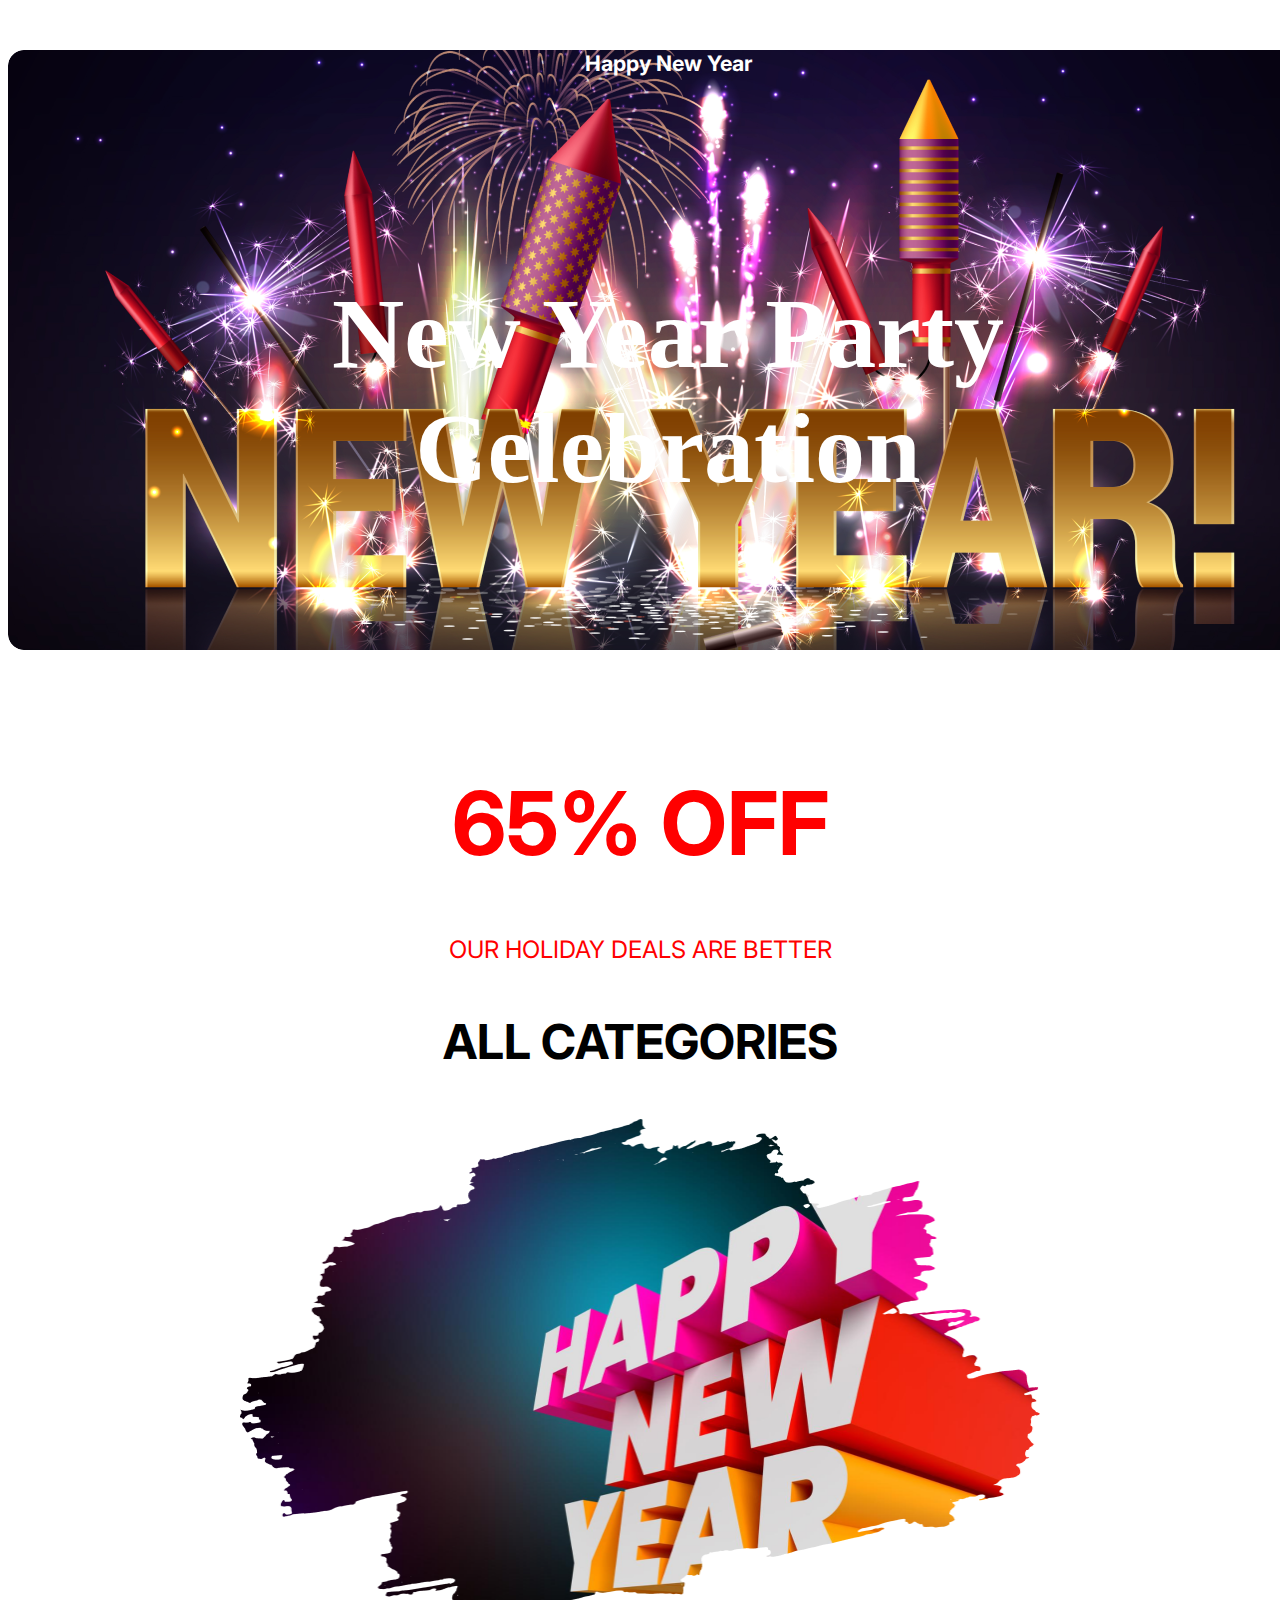
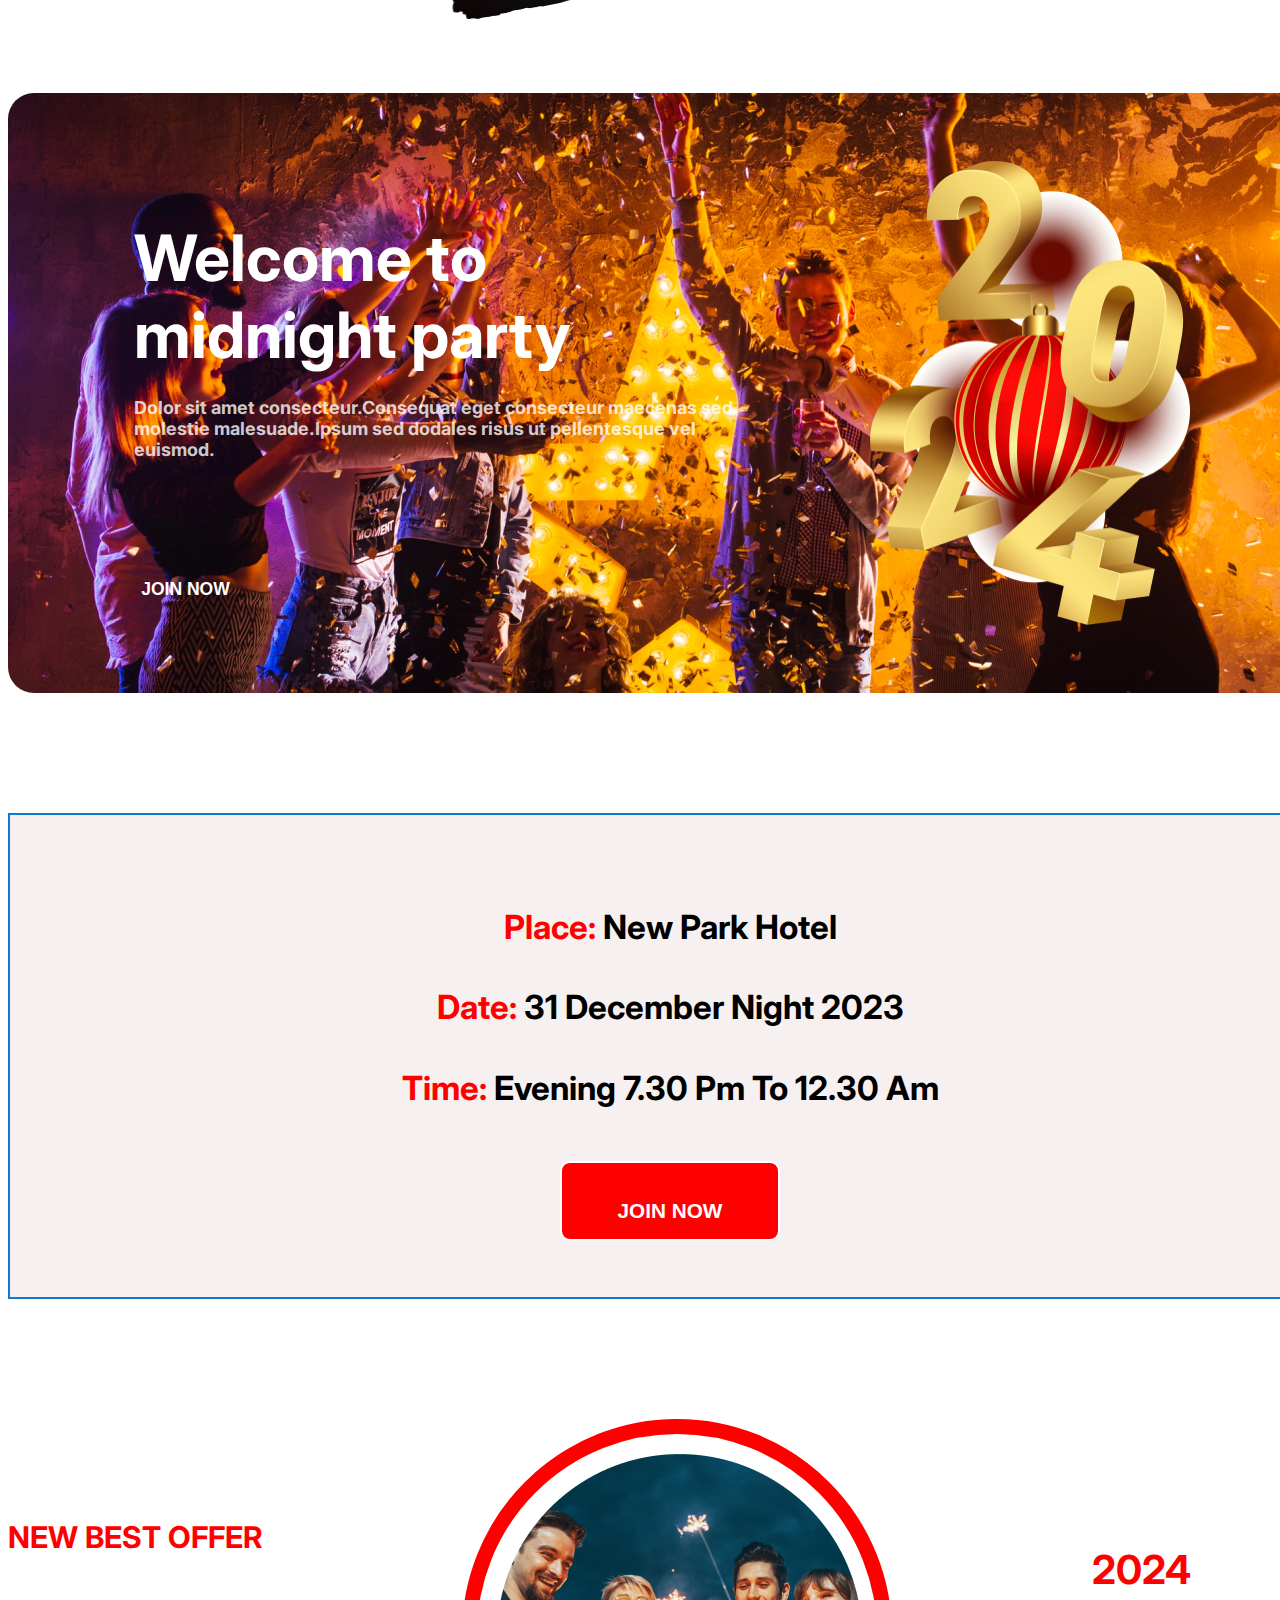
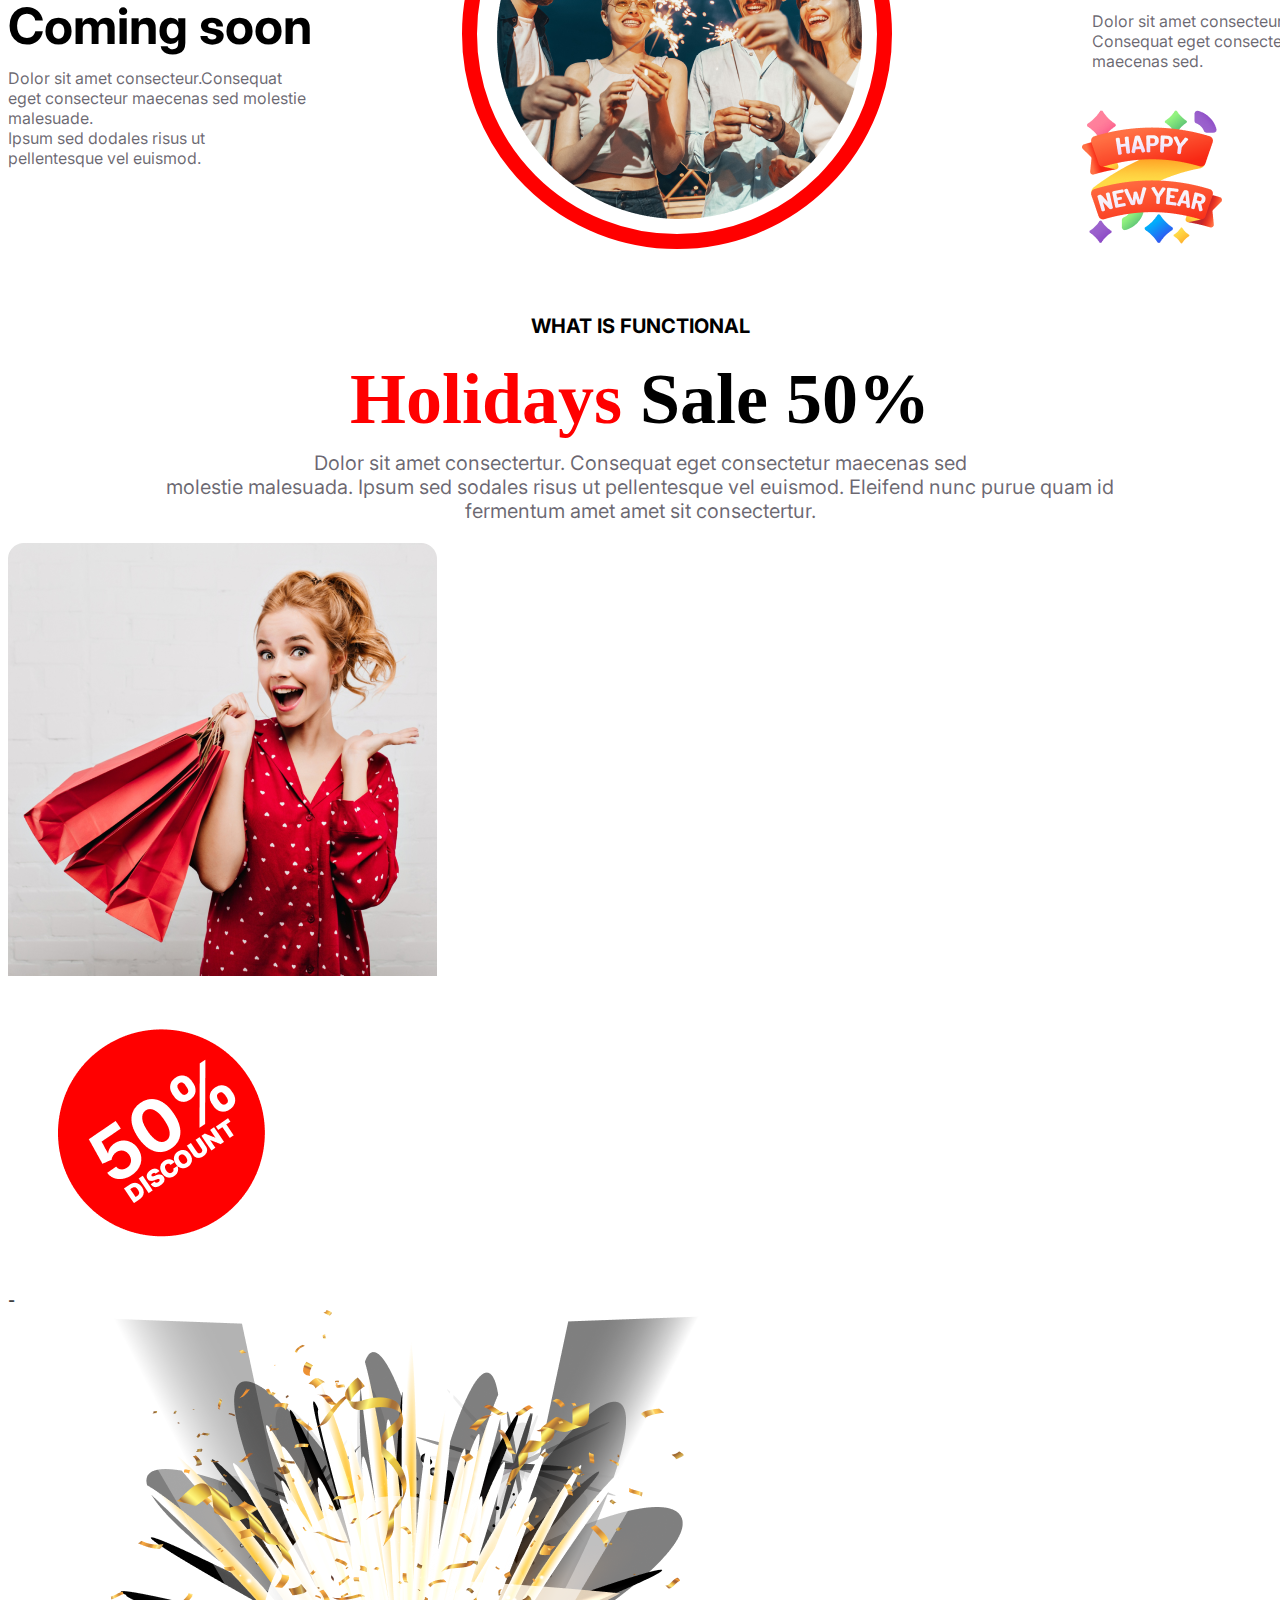
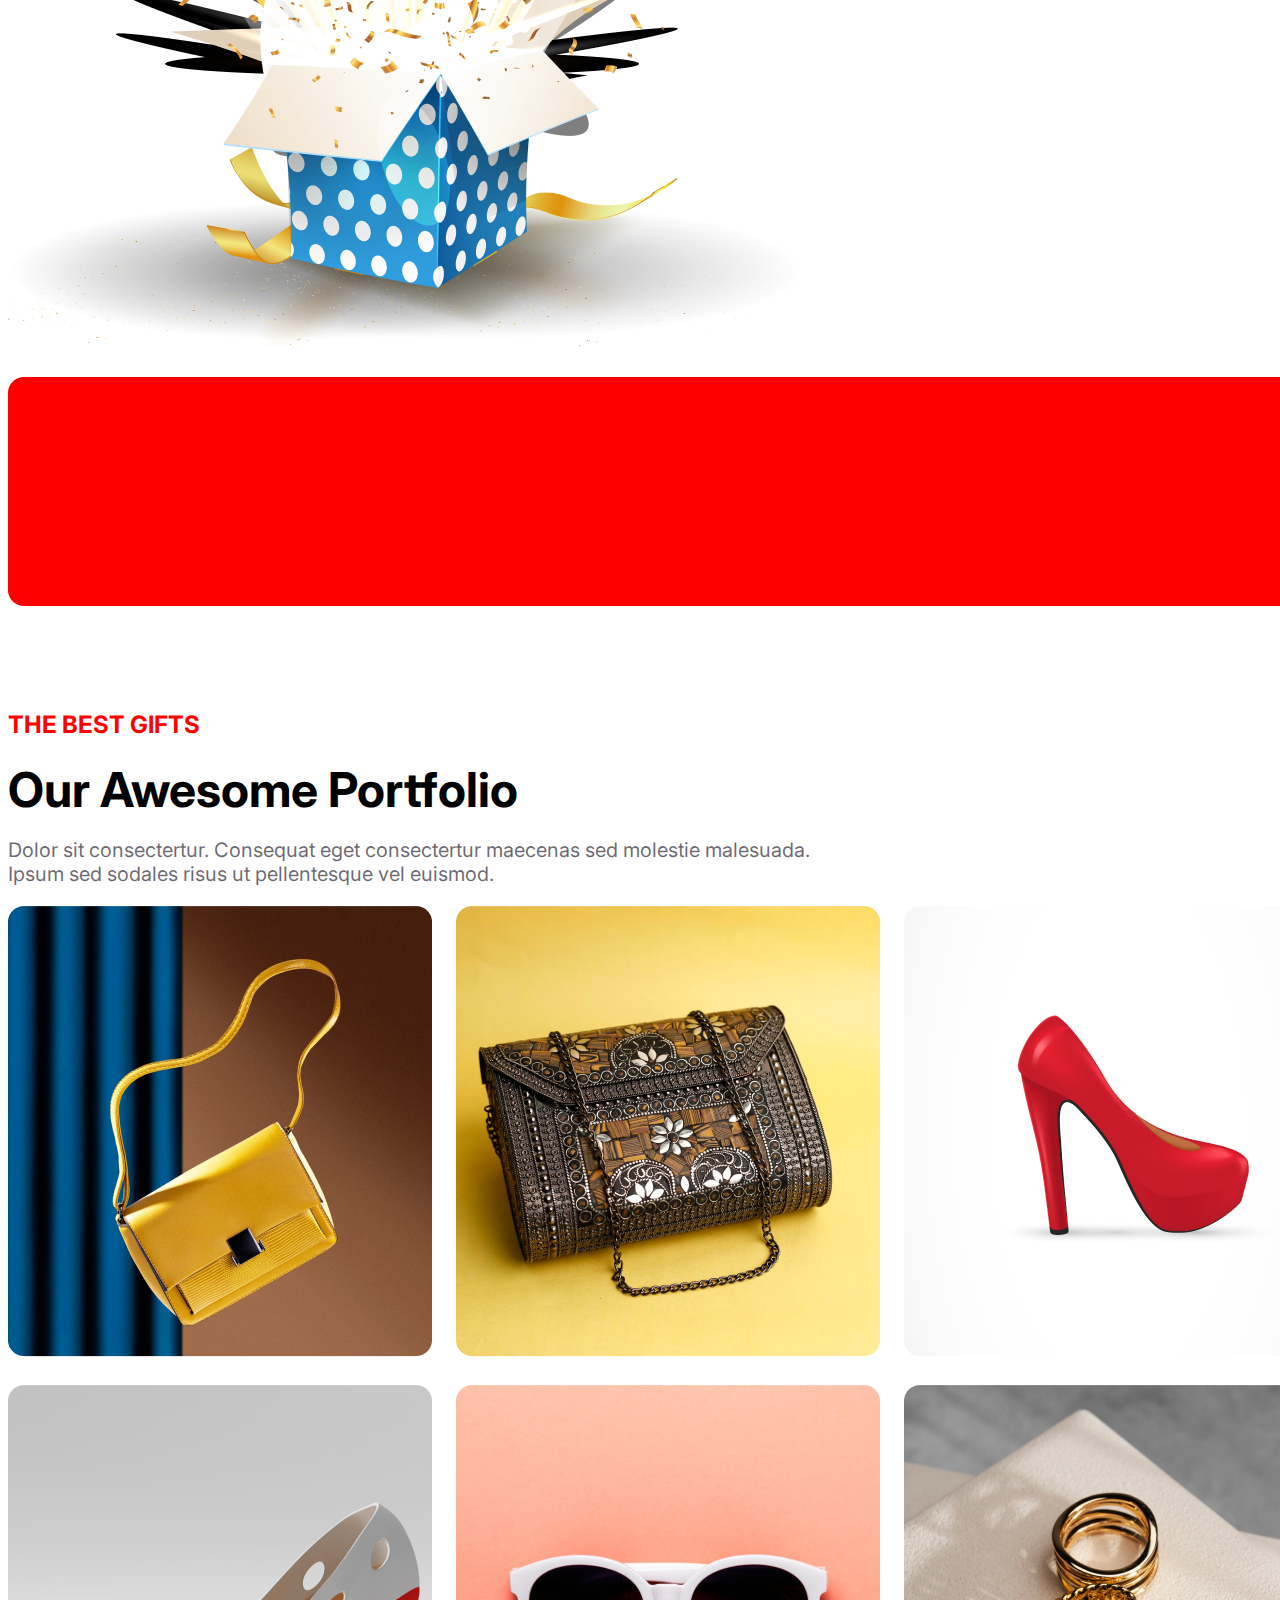
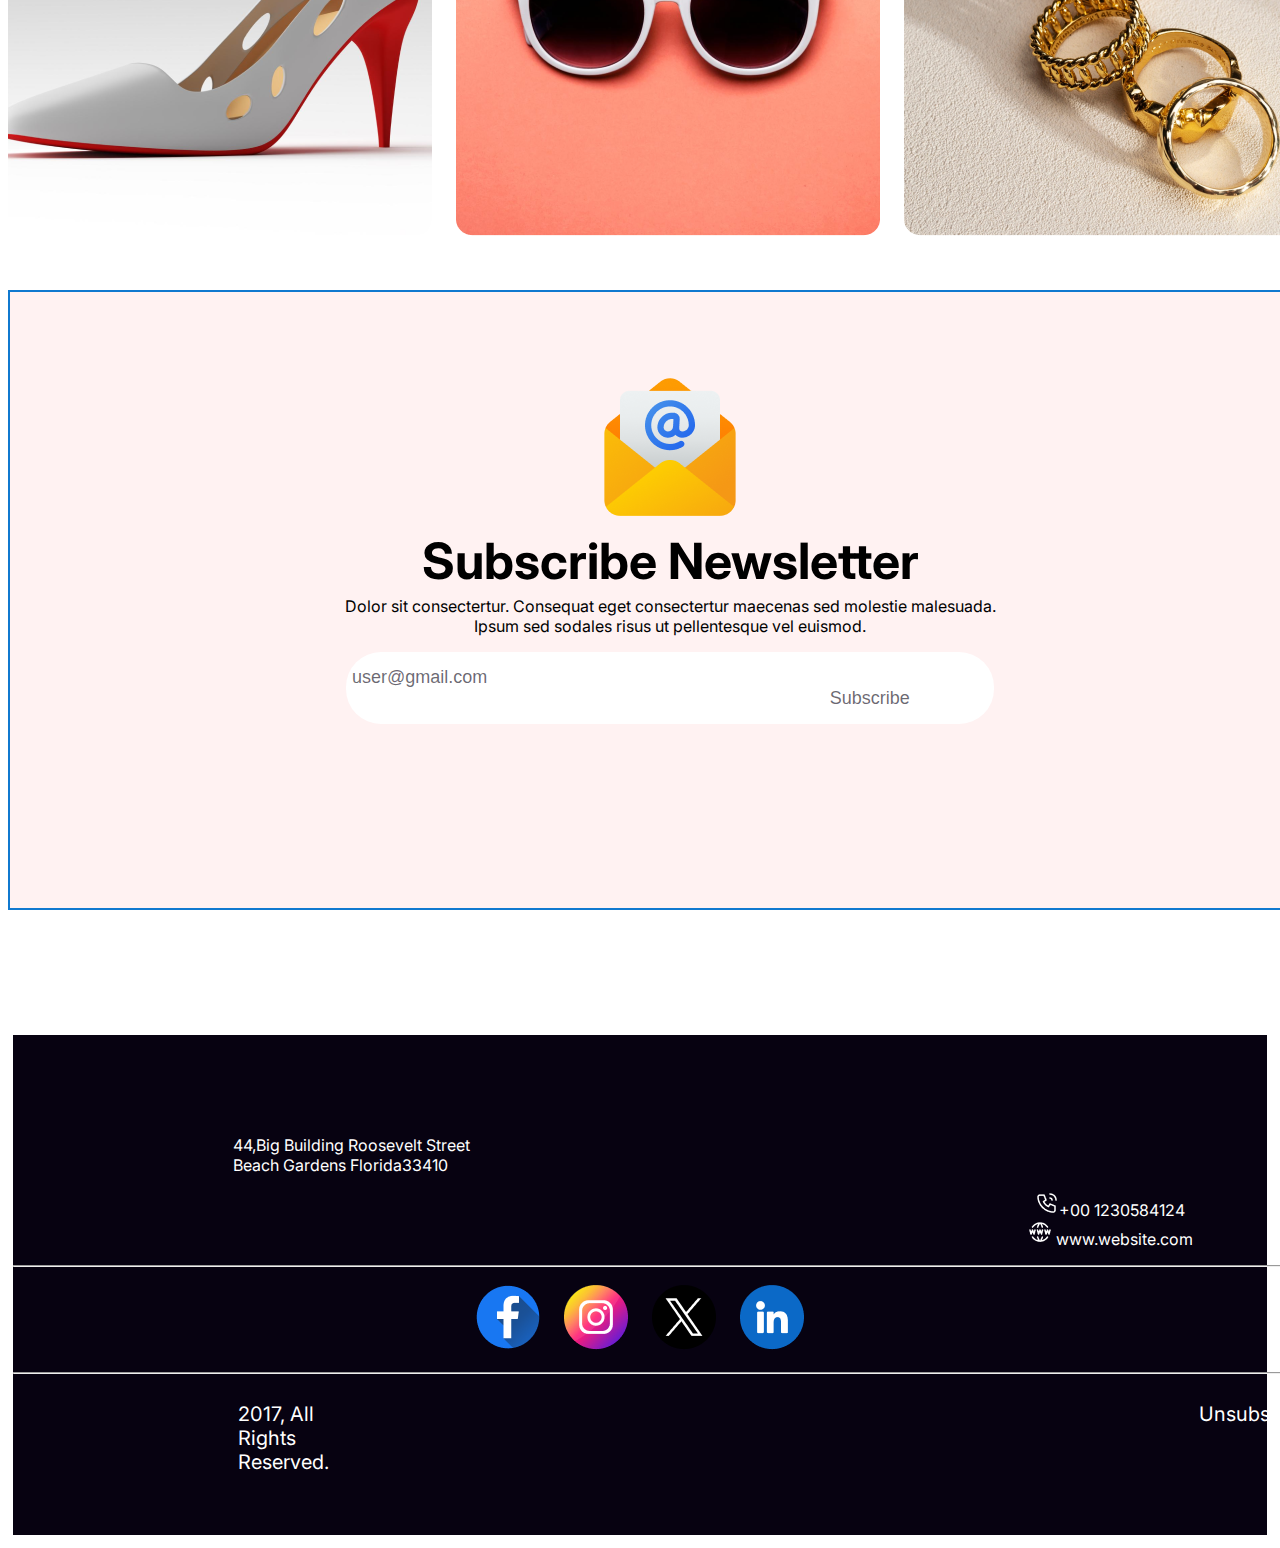
<file: index.html>
<!DOCTYPE html>
<html lang="en">
<head>
    <meta charset="UTF-8">
    <meta name="viewport" content="width=device-width, initial-scale=1.0">
    <link rel="preconnect" href="https://fonts.googleapis.com">
    <link rel="preconnect" href="https://fonts.gstatic.com" crossorigin>
    <link href="https://fonts.googleapis.com/css2?family=Inter&display=swap" rel="stylesheet">
    <link rel="stylesheet" href="styles.css">
    <title></title>
</head>
<body>
    <!-- Banner start -->
    <header class="banner" >
       
            <div class="new1">
                   <h6>Happy New Year</h6> 
            </div>
            <div class="new">
                     <h1 > New Year Party <br>Celebration</h1>
            </div>
                   
    </header>


     <!--main start-->

     <main>
        <section class="off">
            <div>
                <h1 class="offer">65% OFF</h1>
                <p class="our">OUR HOLIDAY DEALS ARE BETTER</p>
                <h3 class="all">ALL CATEGORIES</h3>
            </div>
            <div>
               <img class="newphoto" src="New Year Photo.png" alt="It is new year photo">
            </div>
        </section>

        <!-- /* main 2nd part start */ -->



        <section class="group">
           
                <div>
                    <h2 class="group1">
                        Welcome to <br> midnight party
                    <h2>

                    <p class="group2">
                             Dolor sit amet consecteur.Consequat eget consecteur maecenas sed molestie malesuade.Ipsum sed dodales risus ut pellentesque vel euismod.

                        <button class="group3">
                            <h3>JOIN NOW</h3>
                        </button>
                    </p>
                </div>


                <div>
                    <img class="group4" src="Group 70.png" alt="It is new year pic.">
                </div>

    </section>

    <!-- section class="discount1 start -->
            

                <div class="discount2">
                    <div class="discount3">
                          <h5> <span class="time">Place:</span>
                          New Park Hotel</h5>
                          <h5><span class="time"> Date:</span>
                          31 December Night 2023</h5>
                          <h5><span class="time">Time:</span>
                          Evening 7.30 Pm To 12.30 Am</h5>
                          <button class="discount4"><h5>JOIN NOW</h5></button>
                    </div>
                </div>
           
       
                <!-- coming soon start -->
<section class="coming">
    <div>
        <h6 class="coming1">NEW BEST OFFER</h6>
        <h2 class="coming2">Coming soon</h2>
        <p class="coming3">
            Dolor sit amet consecteur.Consequat <br> eget consecteur maecenas sed molestie <br> malesuade. <br> Ipsum sed dodales risus ut <br> pellentesque vel euismod.
        </p>
    </div>

     <div class="circle">
        <div>
            <img class="circlepic" src="Ellipse 1.png" alt="It is paly">
        </div>
    </div>



         <div>
            <h3 class="coming4">2024</h3>
            <p class="coming5">
               Dolor sit amet consecteur.<br> Consequat eget consectetur <br> maecenas sed.
            </p>
           <img class="coming6" src="Group 96.png" alt="happy new year">
        </div>
</section>


<!-- article is start -->

    <article class="holiday">
             <p class="holiday1"> <strong>WHAT IS FUNCTIONAL</strong> </p>
            <h1 class="holiday2"> <span class="time">Holidays</span> Sale 50%</h1>
            <p class="holiday3">
                Dolor sit amet consectertur. Consequat eget consectetur maecenas sed <br> molestie malesuada. Ipsum sed sodales risus ut pellentesque vel euismod. Eleifend nunc purue quam id <br> fermentum amet amet sit consectertur.
            </p>
    </article>
<!-- start offer -->
<section class="box1">
            <article class="article1">
                <div>
              <img class="box2" src="Rectangle 1.png" alt="">
             </div>
              <div>
              <img class="box3"src="Group 44.png" alt="">
              </div>
            - </article>
                    
         <div class="div1">
                <div >
                <img class="redbox" src="Group 75.png" alt="">
                </div>
                <div>
                     <img class="redbox1" src="Rectangle 2.png" alt="">
                </div>
           
         </div>
  
            




    <!-- Awesome gift start -->
    
  <section class="gift">
  
         <p> <span class="text1"> <b>THE BEST GIFTS</b> </span>
        </p>
        <h3 class="text2">Our Awesome Portfolio</h3>
         <p class="text3">Dolor sit consectertur. Consequat eget consectertur maecenas sed molestie malesuada.
        <br> Ipsum sed sodales risus ut pellentesque vel euismod.
     </p>
  
    


        <div class="portfolio5">
            <div>
              <img src="Rectangle 3.png" alt="">
            </div>
            <div>
                <img src="Rectangle 4.png" alt="">
            </div>
              
            <div>
               <img src="Rectangle 5.png" alt="">
            </div>

        </div>
        
        <div class="portfolio6">
            <div>
              <img src="Rectangle 6.png" alt="">
            </div>
            <div>
                <img src="Rectangle 7.png" alt=""> 
            </div>
             
            <div>
               <img src="Rectangle 8.png" alt="">
            </div>
          </div>

</section>

<!-- Now start gmail  --> 

<section class="gmail1">

     <div class="gmali2">
          <img  src="Group 61.png" alt="">
     </div>
     <div>
        <h1 class="gmail3">
           Subscribe Newsletter
        </h1>
    <p class="gmali4">
          Dolor sit consectertur. Consequat eget consectertur maecenas sed molestie malesuada.
         <br> Ipsum sed sodales risus ut pellentesque vel euismod. 
    </p>
   </div>


    
    <button class=" gmali5">
        <div class="divgood">
             <div>
            <a class="user">user@gmail.com </a>
        <div>
        <div>
           <a class="user1">Subscribe</a> 
        </div>
        </div>
       
        
    </button>
   
</div>
</section>
 
</main> 


<!-- now start footert -->

     <footer class="footer">
        <div>
           <div class="footer1">
            <p class="footer1">
                44,Big Building Roosevelt Street <br>
                Beach Gardens Florida33410
            </p>
        </div>
        <div>
              <ul class="unorderlist">

              <li class="footer2"  > <img src="Call.png" alt="">+00 1230584124</li>
              <li class="footer2"> <img src="Website.png" alt=""> www.website.com </li>

            </ul>
        </div>
    </div>
         
     
    
    
   
       <hr class="hrtag">

       <div class="footer2">

        <img class="img" src="Facebook.png" alt="">
       <img class="img" src="Instagram.png" alt="">
       <img class="img"  src="Twitter.png" alt="">
       <img  class="img" src="Linkedin.png" alt="">

       </div>
      
      
       <hr class="hrtag">

      <div class="allright">
        <div>
              <p class="footer3">2017, All Rights Reserved.</p>
        </div>
        <div>
            <p class="footer4">Unsubscribe</p>

        </div>
      </div>
       
     
     </footer>
     

</body>
</html>
</file>
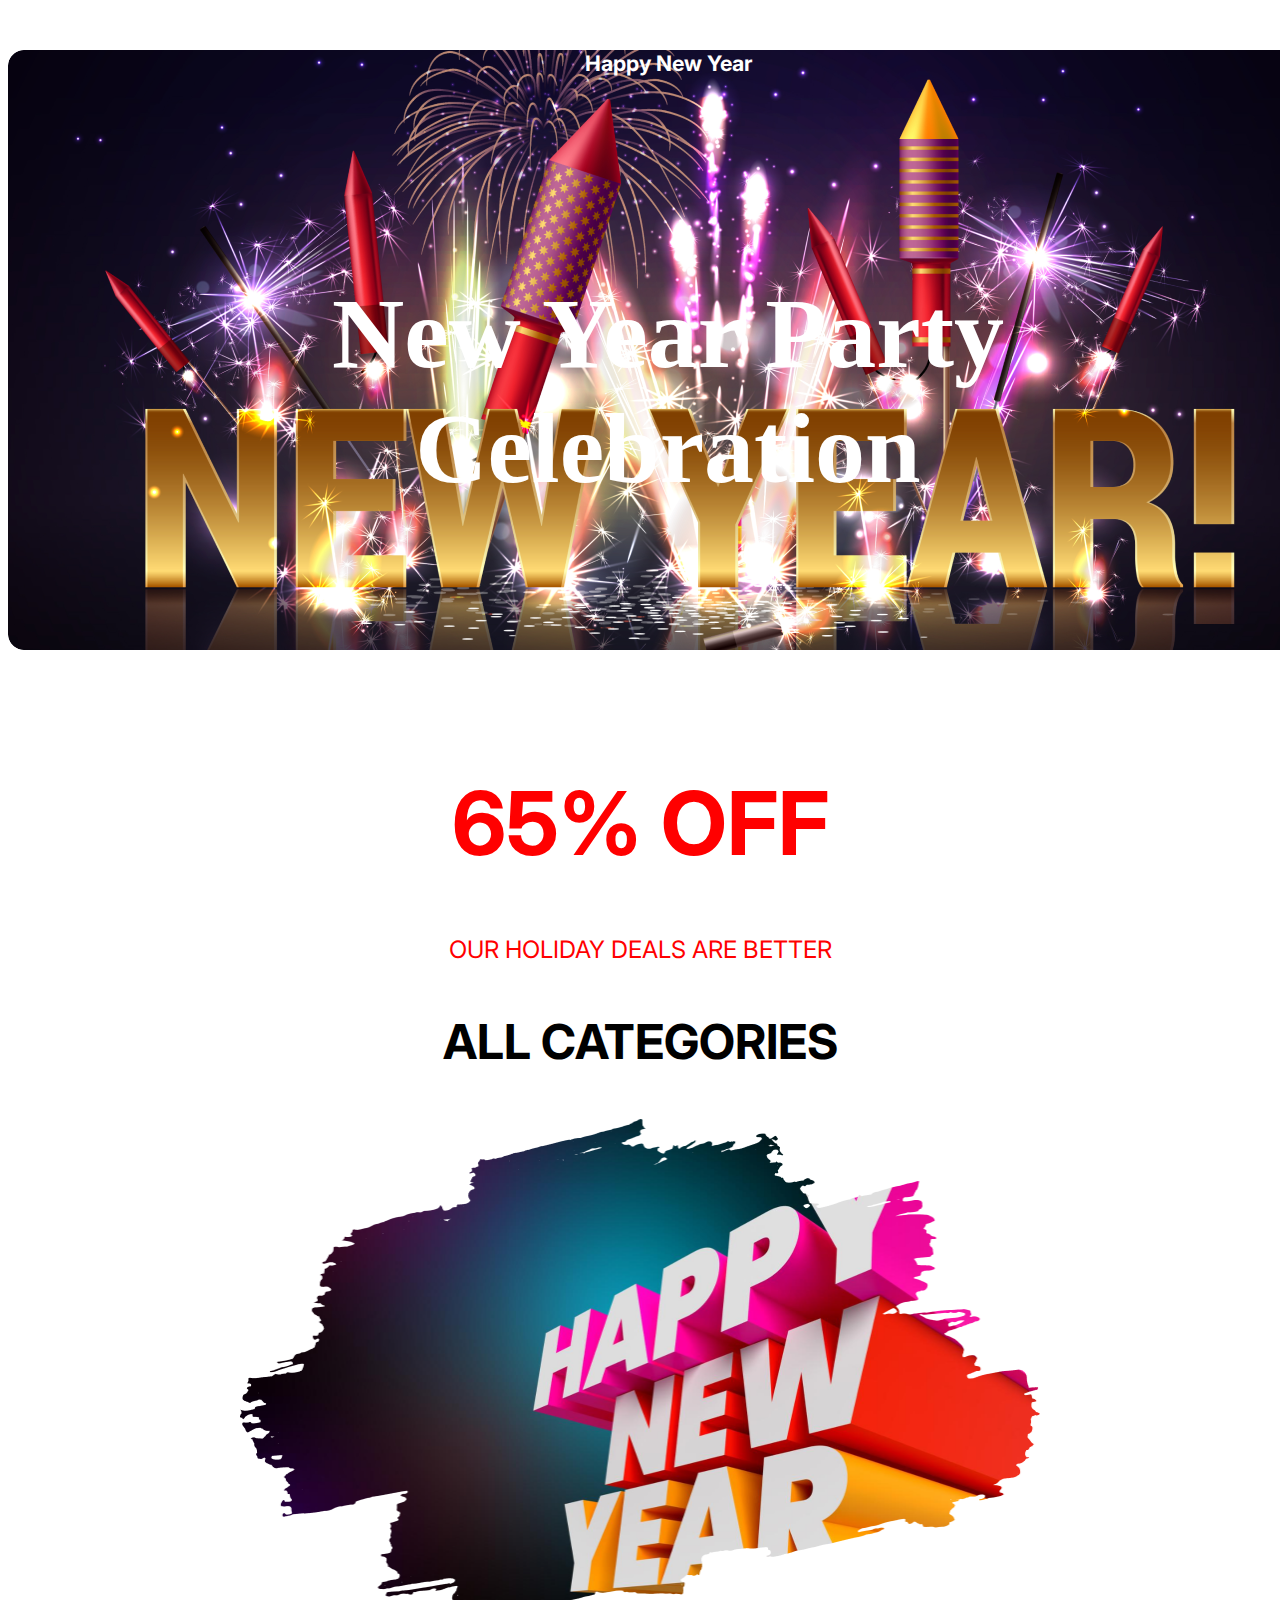
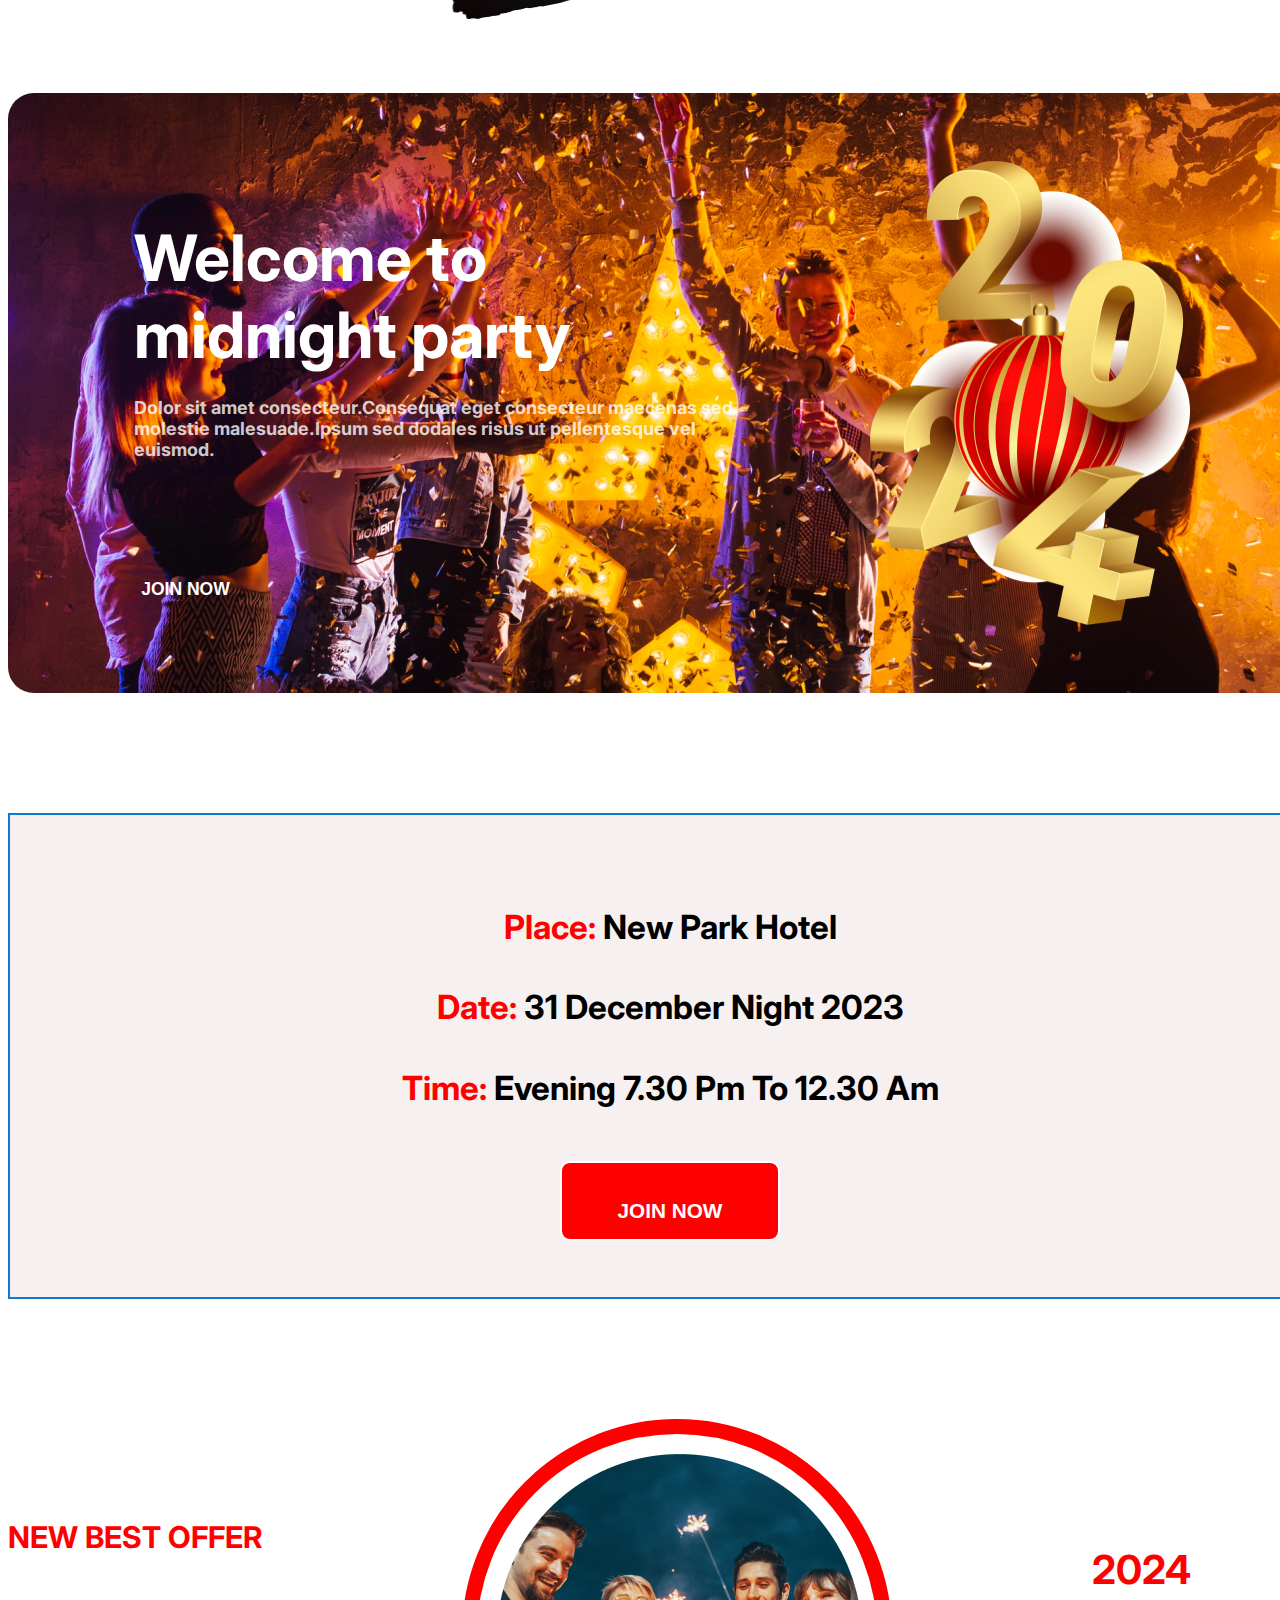
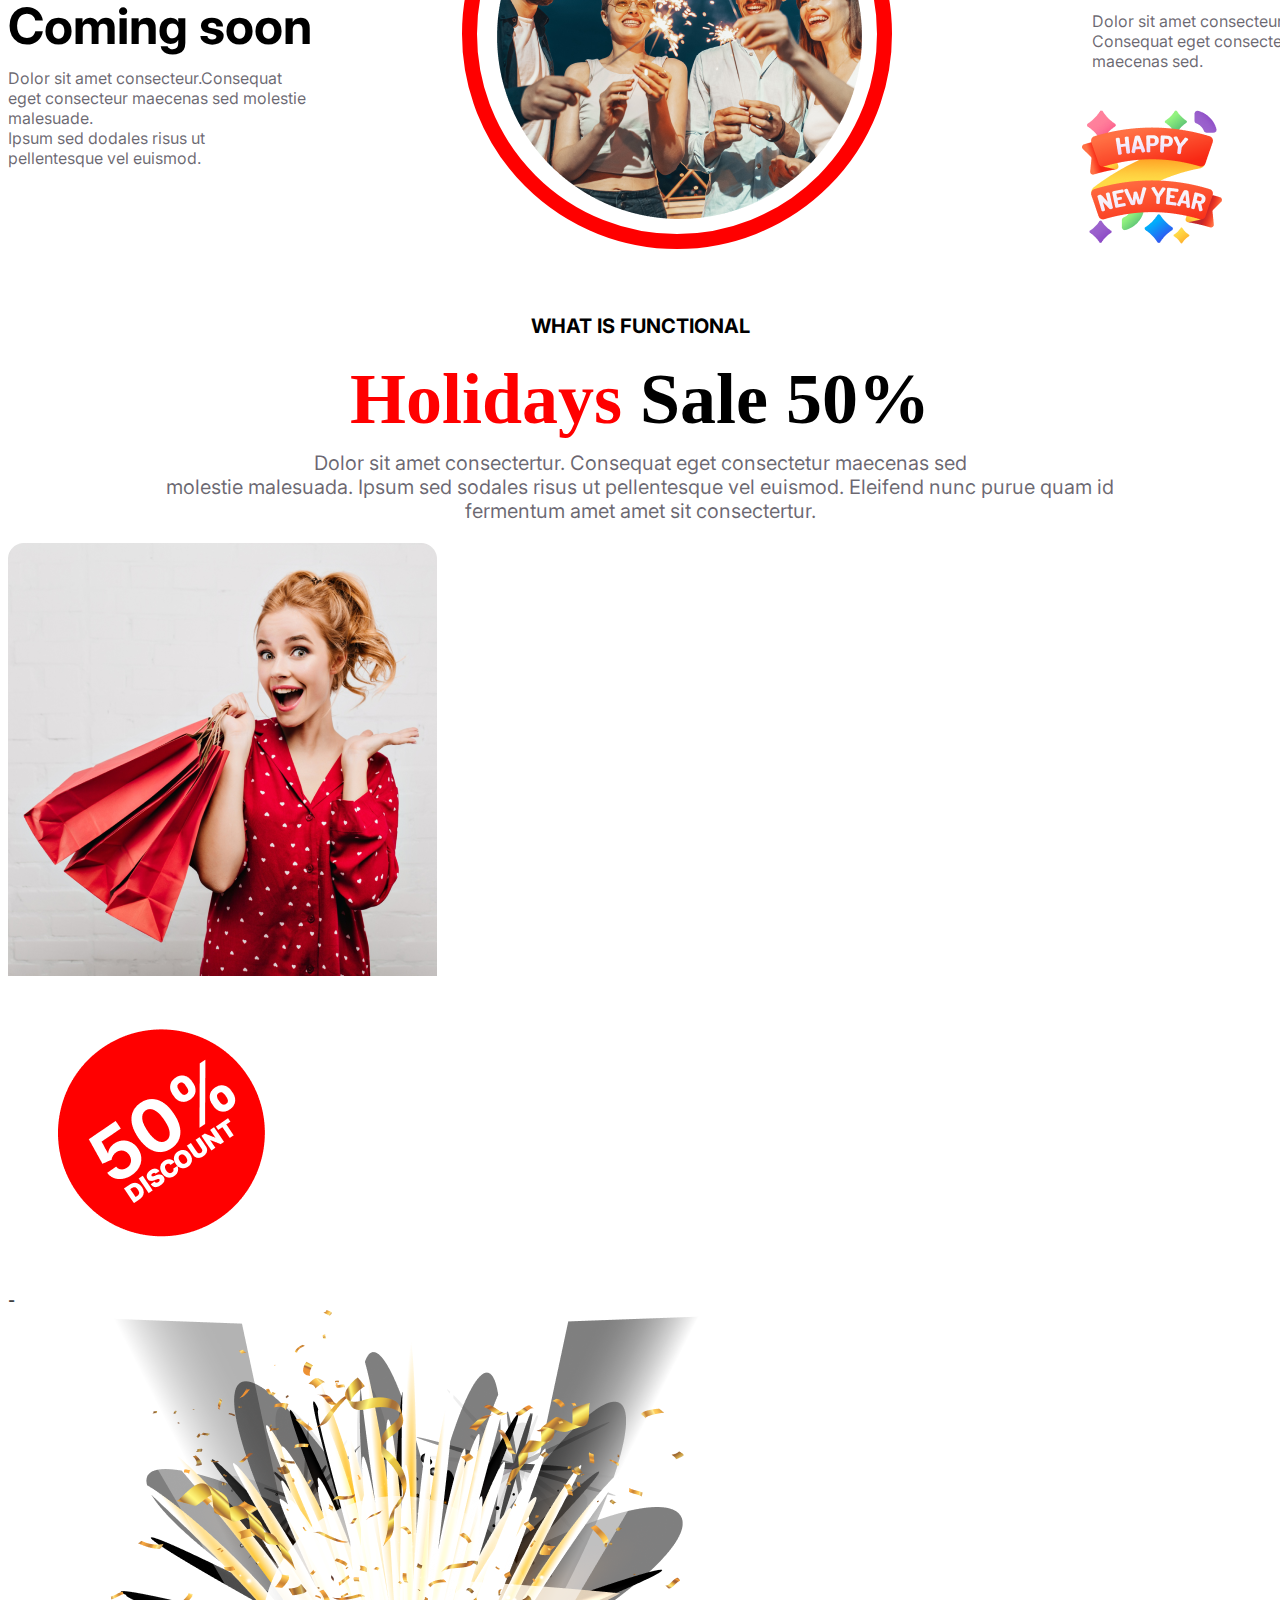
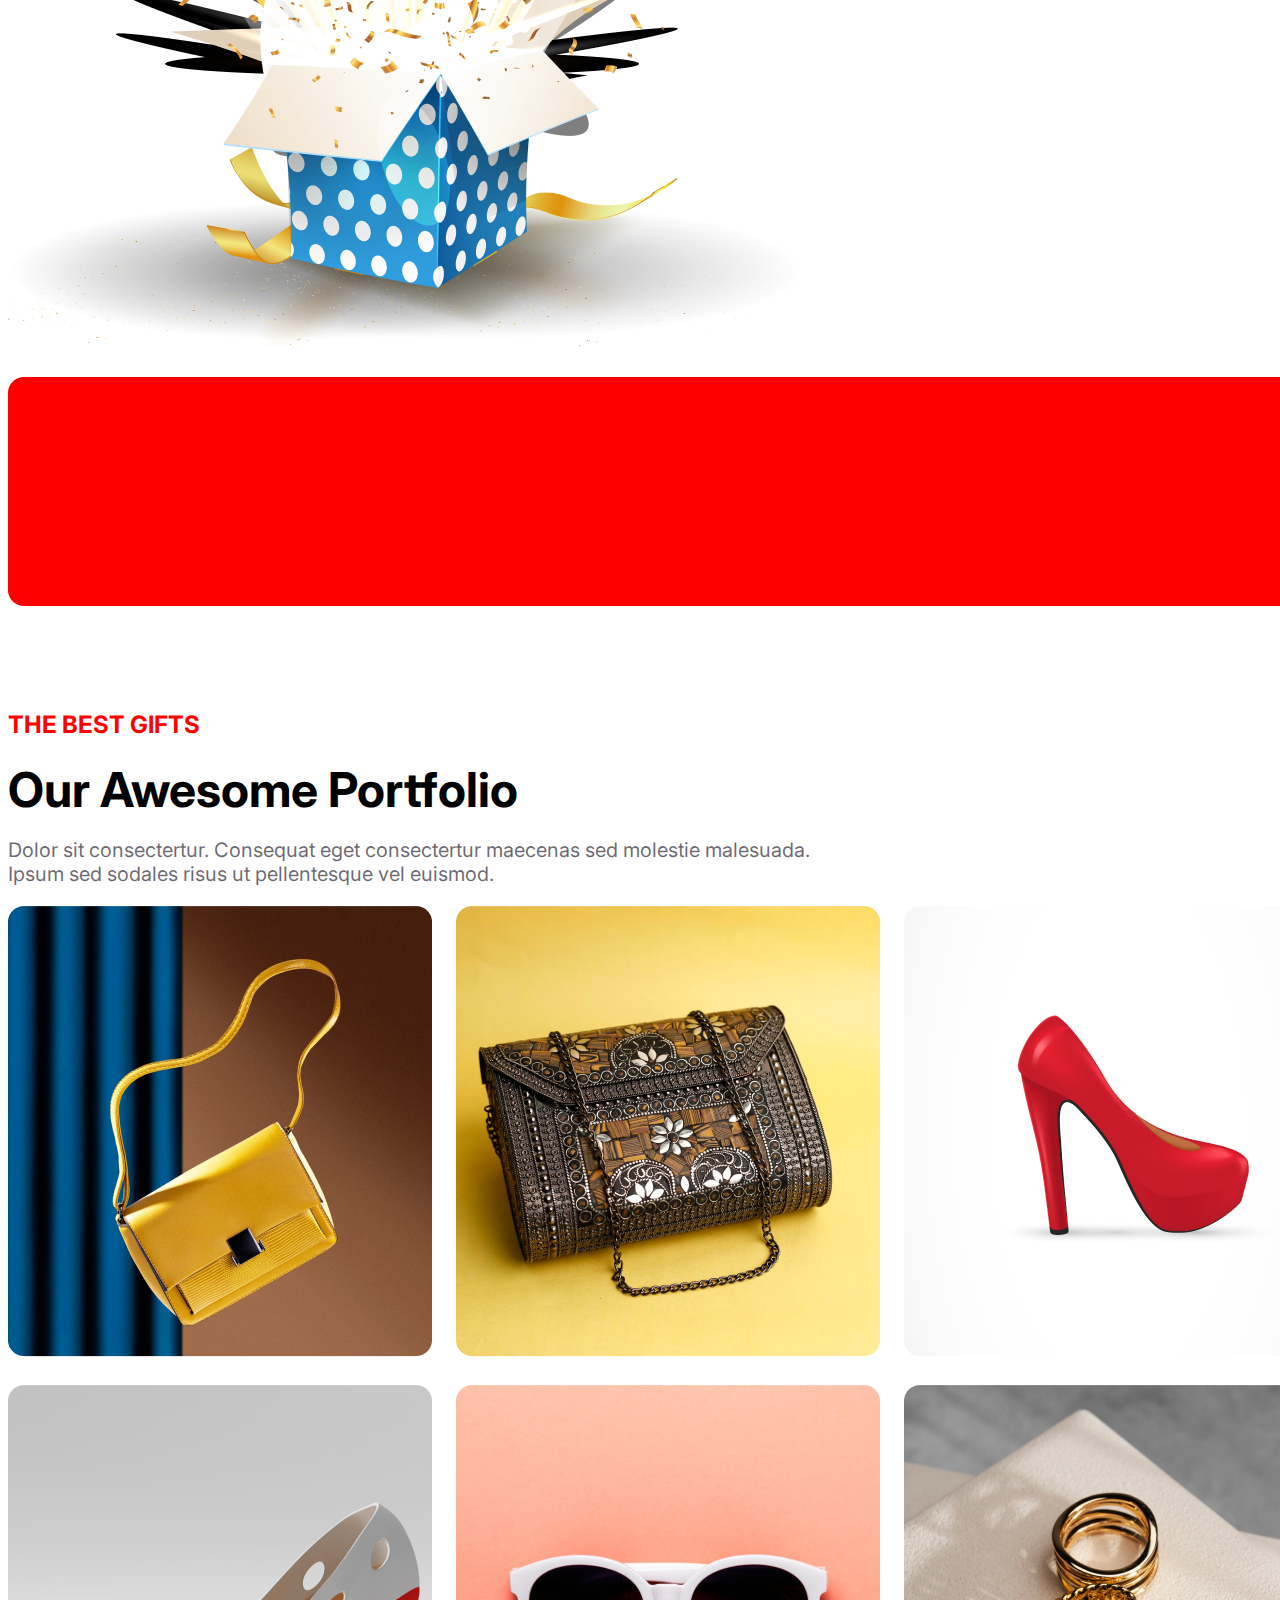
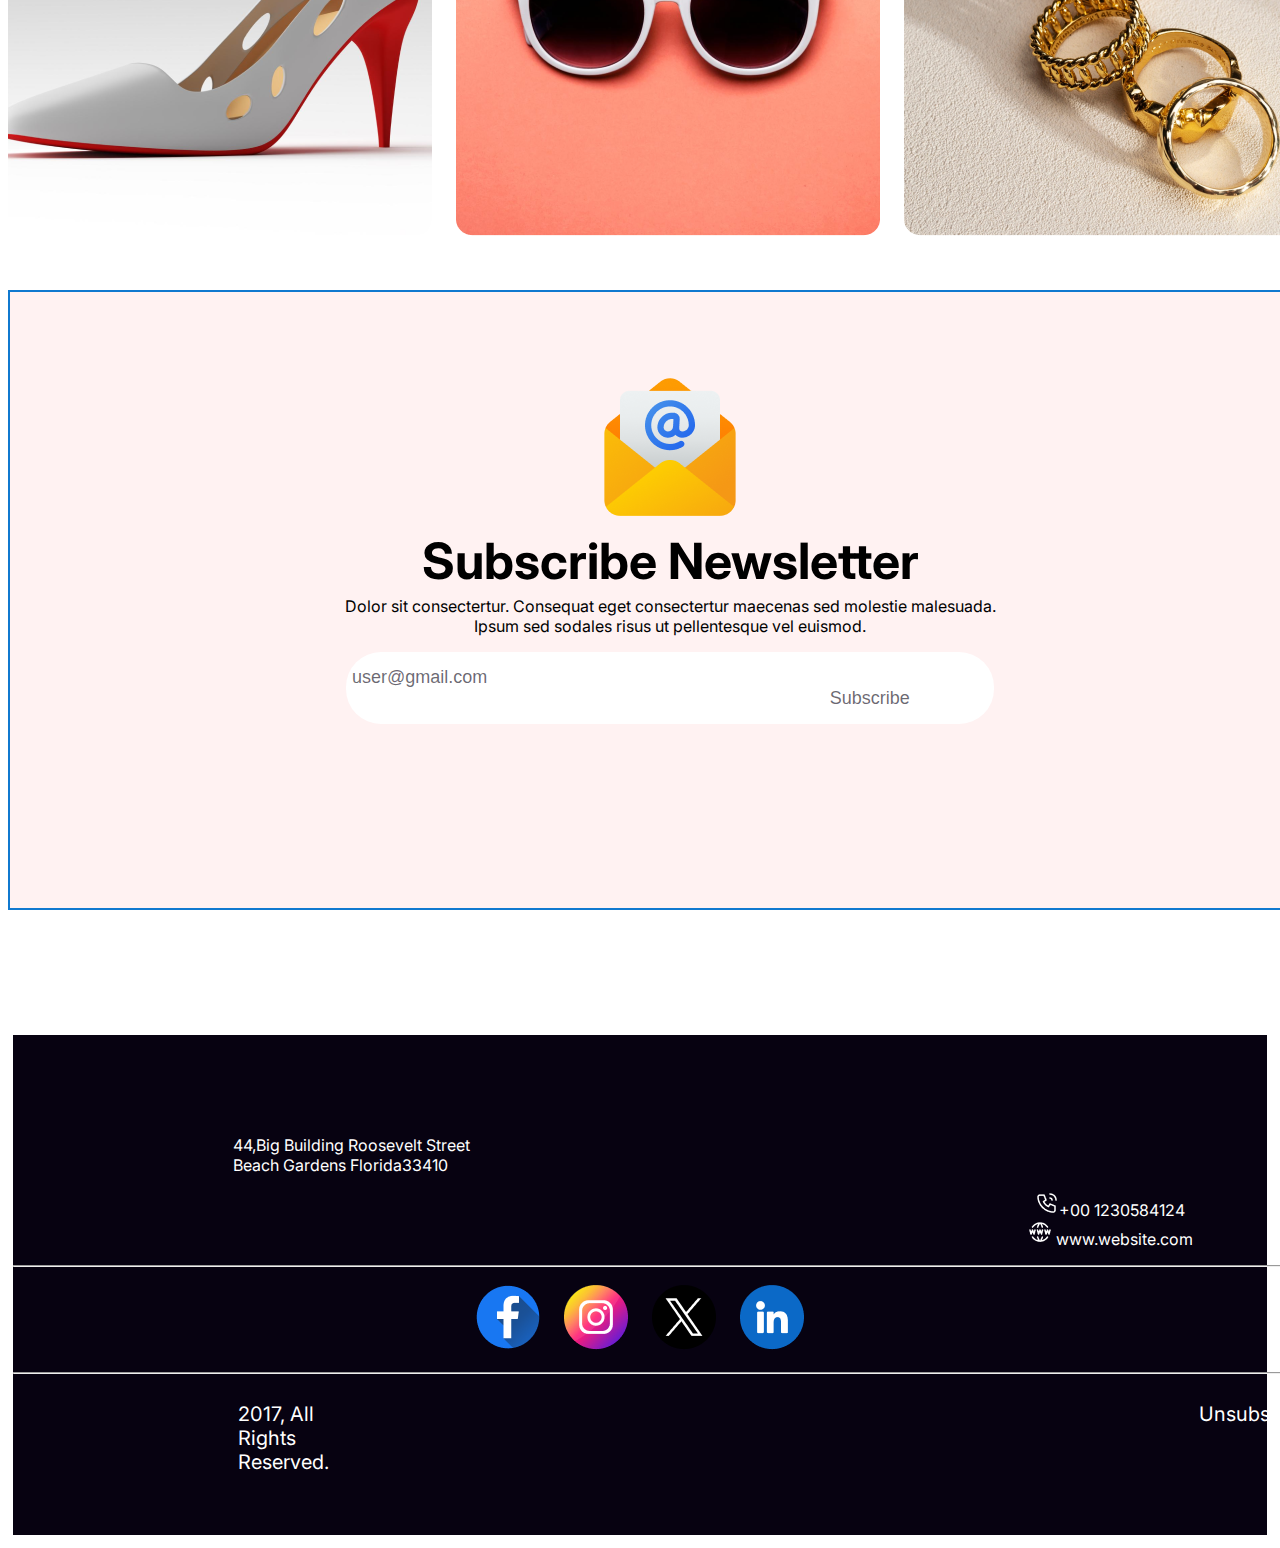
<file: index1.html>
<!DOCTYPE html>
<html lang="en">
<head>
    <meta charset="UTF-8">
    <meta name="viewport" content="width=device-width, initial-scale=1.0">
    <link rel="preconnect" href="https://fonts.googleapis.com">
    <link rel="preconnect" href="https://fonts.gstatic.com" crossorigin>
    <link href="https://fonts.googleapis.com/css2?family=Inter&display=swap" rel="stylesheet">
    <link rel="stylesheet" href="styles.css">
    <title></title>
</head>
<body>
    <!-- Banner start -->
    <header class="banner" >
       
            <div class="new1">
                   <h6>Happy New Year</h6> 
            </div>
            <div class="new">
                     <h1 > New Year Party <br>Celebration</h1>
            </div>
                   
    </header>


     <!--main start-->

     <main>
        <section class="off">
            <div>
                <h1 class="offer">65% OFF</h1>
                <p class="our">OUR HOLIDAY DEALS ARE BETTER</p>
                <h3 class="all">ALL CATEGORIES</h3>
            </div>
            <div>
               <img class="newphoto" src="New Year Photo.png" alt="It is new year photo">
            </div>
        </section>

        <!-- /* main 2nd part start */ -->



        <section class="group">
           
                <div>
                    <h2 class="group1">
                        Welcome to <br> midnight party
                    <h2>

                    <p class="group2">
                             Dolor sit amet consecteur.Consequat eget consecteur maecenas sed molestie malesuade.Ipsum sed dodales risus ut pellentesque vel euismod.

                        <button class="group3">
                            <h3>JOIN NOW</h3>
                        </button>
                    </p>
                </div>


                <div>
                    <img class="group4" src="Group 70.png" alt="It is new year pic.">
                </div>

    </section>

    <!-- section class="discount1 start -->
            

                <div class="discount2">
                    <div class="discount3">
                          <h5> <span class="time">Place:</span>
                          New Park Hotel</h5>
                          <h5><span class="time"> Date:</span>
                          31 December Night 2023</h5>
                          <h5><span class="time">Time:</span>
                          Evening 7.30 Pm To 12.30 Am</h5>
                          <button class="discount4"><h5>JOIN NOW</h5></button>
                    </div>
                </div>
           
       
                <!-- coming soon start -->
<section class="coming">
    <div>
        <h6 class="coming1">NEW BEST OFFER</h6>
        <h2 class="coming2">Coming soon</h2>
        <p class="coming3">
            Dolor sit amet consecteur.Consequat <br> eget consecteur maecenas sed molestie <br> malesuade. <br> Ipsum sed dodales risus ut <br> pellentesque vel euismod.
        </p>
    </div>

     <div class="circle">
        <div>
            <img class="circlepic" src="Ellipse 1.png" alt="It is paly">
        </div>
    </div>



         <div>
            <h3 class="coming4">2024</h3>
            <p class="coming5">
               Dolor sit amet consecteur.<br> Consequat eget consectetur <br> maecenas sed.
            </p>
           <img class="coming6" src="Group 96.png" alt="happy new year">
        </div>
</section>


<!-- article is start -->

    <article class="holiday">
             <p class="holiday1"> <strong>WHAT IS FUNCTIONAL</strong> </p>
            <h1 class="holiday2"> <span class="time">Holidays</span> Sale 50%</h1>
            <p class="holiday3">
                Dolor sit amet consectertur. Consequat eget consectetur maecenas sed <br> molestie malesuada. Ipsum sed sodales risus ut pellentesque vel euismod. Eleifend nunc purue quam id <br> fermentum amet amet sit consectertur.
            </p>
    </article>
<!-- start offer -->
<section class="box1">
            <article class="article1">
                <div>
              <img class="box2" src="Rectangle 1.png" alt="">
             </div>
              <div>
              <img class="box3"src="Group 44.png" alt="">
              </div>
            - </article>
                    
         <div class="div1">
                <div >
                <img class="redbox" src="Group 75.png" alt="">
                </div>
                <div>
                     <img class="redbox1" src="Rectangle 2.png" alt="">
                </div>
           
         </div>
  
            




    <!-- Awesome gift start -->
    
  <section class="gift">
  
         <p> <span class="text1"> <b>THE BEST GIFTS</b> </span>
        </p>
        <h3 class="text2">Our Awesome Portfolio</h3>
         <p class="text3">Dolor sit consectertur. Consequat eget consectertur maecenas sed molestie malesuada.
        <br> Ipsum sed sodales risus ut pellentesque vel euismod.
     </p>
  
    


        <div class="portfolio5">
            <div>
              <img src="Rectangle 3.png" alt="">
            </div>
            <div>
                <img src="Rectangle 4.png" alt="">
            </div>
              
            <div>
               <img src="Rectangle 5.png" alt="">
            </div>

        </div>
        
        <div class="portfolio6">
            <div>
              <img src="Rectangle 6.png" alt="">
            </div>
            <div>
                <img src="Rectangle 7.png" alt=""> 
            </div>
             
            <div>
               <img src="Rectangle 8.png" alt="">
            </div>
          </div>

</section>

<!-- Now start gmail  --> 

<section class="gmail1">

     <div class="gmali2">
          <img  src="Group 61.png" alt="">
     </div>
     <div>
        <h1 class="gmail3">
           Subscribe Newsletter
        </h1>
    <p class="gmali4">
          Dolor sit consectertur. Consequat eget consectertur maecenas sed molestie malesuada.
         <br> Ipsum sed sodales risus ut pellentesque vel euismod. 
    </p>
   </div>


    
    <button class=" gmali5">
        <div class="divgood">
             <div>
            <a class="user">user@gmail.com </a>
        <div>
        <div>
           <a class="user1">Subscribe</a> 
        </div>
        </div>
       
        
    </button>
   
</div>
</section>
 
</main> 


<!-- now start footert -->

     <footer class="footer">
        <div>
           <div class="footer1">
            <p class="footer1">
                44,Big Building Roosevelt Street <br>
                Beach Gardens Florida33410
            </p>
        </div>
        <div>
              <ul class="unorderlist">

              <li class="footer2"  > <img src="Call.png" alt="">+00 1230584124</li>
              <li class="footer2"> <img src="Website.png" alt=""> www.website.com </li>

            </ul>
        </div>
    </div>
         
     
    
    
   
       <hr class="hrtag">

       <div class="footer2">

        <img class="img" src="Facebook.png" alt="">
       <img class="img" src="Instagram.png" alt="">
       <img class="img"  src="Twitter.png" alt="">
       <img  class="img" src="Linkedin.png" alt="">

       </div>
      
      
       <hr class="hrtag">

      <div class="allright">
        <div>
              <p class="footer3">2017, All Rights Reserved.</p>
        </div>
        <div>
            <p class="footer4">Unsubscribe</p>

        </div>
      </div>
       
     
     </footer>
     

</body>
</html>
</file>
<file: styles.css>
body{
    font-family: 'Inter', sans-serif;

}
/* Banner star */
.banner{
    background-image: url("Banner\ Image.png");
    background-repeat: no-repeat;
    width: 1320px;
    height: 600px;
    margin:50px auto;
    border-radius: 16px;
    text-align: center;
 }


.new1{
 color: #FFF;
 font-size: 32px;

 
}

.new{
     margin-top: 200px;
    font-size: 50px;
    font-family:'Times New Roman', Times, serif;
    color: #FFF;
}


/* main start */
.off{
    text-align: center;
}

.offer{
 font-size: 88px;
 color: #FF0000;
 margin-top: 120px;
 font-weight: 700px;
}

.our{
    color: #FF0000;
    
    font-size: 24px;
    margin-top:48px;
    font-weight: 500px;
}

.all{
    font-size: 48px;
   gap: 93px;
}

.newphoto{
    width: 800px;
    height: 500px;
    gap:48px;
}


/* main 2nd part start */

.group{
    display:flex;
    background-image: url("Vectorrr.png");
    border-radius:26px ;
    width: 1320px;
    height: 600px;
    margin: 70px auto;
}

.group1{
    font-size: 64px;
    color: #FFF;
    margin:126px 24px 24px 126px;
}

.group2{
   font-size:18px;
   color:rgba(255, 255, 255, 0.80); 
   margin: auto 126px;
}

.group3{
    display: block;
    margin-top:100px;
    width: 103px;
    height:24px;
    color: #FFF;
    background: none;
    border: none;
    font-size:15px;
}
.group4{
    width: 320px;
    height: 464px;
    margin-top: 68px;
    margin-right:138px;
}

/* section class="discount1 start */


.discount2{
    text-align: center;
    width:1320px;
    height:482px;
    border:2px solid rgb(16, 121, 207);
    margin: 120px auto;
    background: rgb(247, 240, 241);
}

.time{
    color: red;
}

.discount3{
    margin:100px auto ;
    font-size:40px;
    line-height:25px;
}

.discount4{
     background: red;
     width:220px;
     height: 80px;
     font-size:25px;
     color: white;
     border-radius: 10px;
     border:2px solid;
     margin: 5px;
}


/* coming soon start */
.coming{
    display:flex;
    width:1320px;
    height:425px;
    margin: auto;

}

.coming1{
    font-size:30px;
    color: red;
    margin-top:100px;
}
.coming2{
    font-size: 50px;
    line-height:2px;
}
.coming3{
    color:rgba(7, 2, 17, 0.60) ;

}
.circle{
    width:400px;
    height:400px;
    border:15px solid red ;
    border-radius: 50%;
    margin-right:100px;
    margin-left:150px;

}
.circlepic{
   margin:20px;
    
}
.coming4{
    color: red;
    font-size: 40px;
    margin-top: 150px;
    margin-left: 100px;
    line-height: 2px;
}
.coming5{
 margin-left: 100px;
 color: rgba(7, 2, 17, 0.60);
 
}

.coming6{
 margin-left:90px;
 margin-top:20px;
}
/* article is start */
.holiday{
    font-family: Inter;
    margin-top: 70px;
    text-align: center;
}
.holiday1{
    font-size: 20px;
}
.holiday2{
    font-size: 72px;
    font-family: Merriweather;
    line-height: normal;
    margin-top: 2px;
    margin-bottom: 10px;
}
.holiday3{
    font-size: 20px;
    line-height:normal;
    margin-top:1px;
    color:rgba(7, 2, 17, 0.60) ;
}

/* Awesome gift start */

.gift{
 width: 1320px;
 height: 1060px;
 margin: 100px auto;
} 

.text1{
    color: #FF0000;
    font-size: 24px;
    font-family: Inter;
}
.text2{
  font-size: 48px;
  font-family: Inter;
  line-height: 1px;
  margin-top: 50px;
}


.portfolio5{
    display:flex;
    gap: 24px;
   
   
}
.portfolio6{
    display:flex;
    gap: 24px;
    margin-top: 24px;
   
   
}
.text3{
    font-size: 20px;
    line-height:normal;
    margin-top:1px;
    color:rgba(7, 2, 17, 0.60) ;
}

/* Now start gmail */
.gmail1{
    width: 1320px;
    height: 616px;
    text-align: center;
    border:2px solid rgb(16, 121, 207);
    margin: 120px auto;
    background: rgba(255, 0, 0, 0.05);
}

.gmali2{
    margin-top: 80px;

}

.gmail3{
    font-size: 50px;
    line-height: 2px;
}

.gmail4{
    font-size: 20px;
    line-height:normal;
    margin-top:1px;
    color:rgba(7, 2, 17, 0.60) ;
} 

.gmali5{
    width: 648px;
    height: 72px;
    border-radius: 35px;
    background:white;
    border: none;
    
}
.divgood{
    display:flex;
}
.user{
    margin-right:450px;
    color:rgba(7, 2, 17, 0.60) ;
    font-size: 18px;
}
.user1{
    margin-left:450px;
    margin-bottom: 350px;
    color:rgba(7, 2, 17, 0.60) ;
    font-size: 18px;
}


/* now start footert */
.footer{
   
    height: 500px ;
    border: 5px solid white;
    margin: auto;
    background:#070211 ;
    
}
.footer1{
    
}
.footer1{
    color: white;
    margin-top: 100px;
    margin-left:110px;
}
.footer2 {
    text-align: center;
    color: white;

    
}
.img{
margin: 10px;

}

.unorderlist{
    list-style-type: none;
    margin-left: 900px;
}


.hrtag{
    width: 1320px;
   
}
.hrtag:hover{
    background: navy;
}
.allright{
    display: flex;
    color: #FFF;
}
.footer3{
    font-size: 20px;
    margin-left:225px;

}
.footer4{
 font-size: 20px;
    margin-left:870px;
}
</file>
